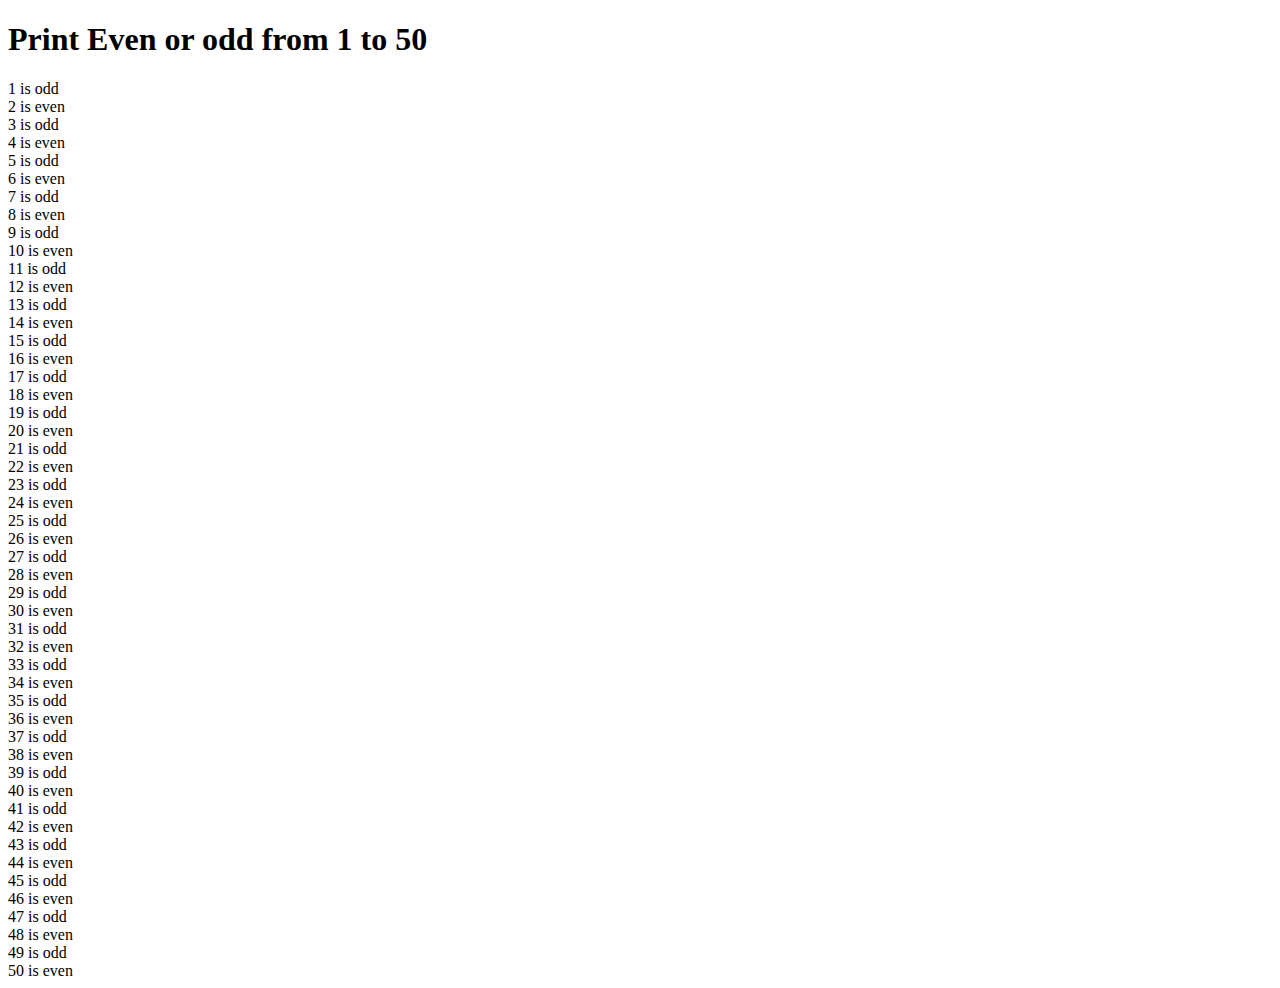
<file: 329-sateesh-master/JS Jquery Assignment/oddEven.html>
<!DOCTYPE html>
<html lang="en">
<head>
    <meta charset="UTF-8">
    <meta http-equiv="X-UA-Compatible" content="IE=edge">
    <meta name="viewport" content="width=device-width, initial-scale=1.0">
    <title>Print Even or odd from 1 to 50</title> 
</head>
<body>
     <h1>Print Even or odd from 1 to 50</h1>
    <script>
        var a = [];
for (var i = 1; i <= 50; i++) {
  a[i] = i;
}
for (var i = 1; i <= 50; i++) {
    if(a[i] % 2 == 1){

        document.write(a[i] + " is odd");
        document.write("<br>");
    }
    else{
         document.write(a[i] + " is even");
         document.write("<br>");
    }
}
    </script>
    
</body>
</html>
</file>
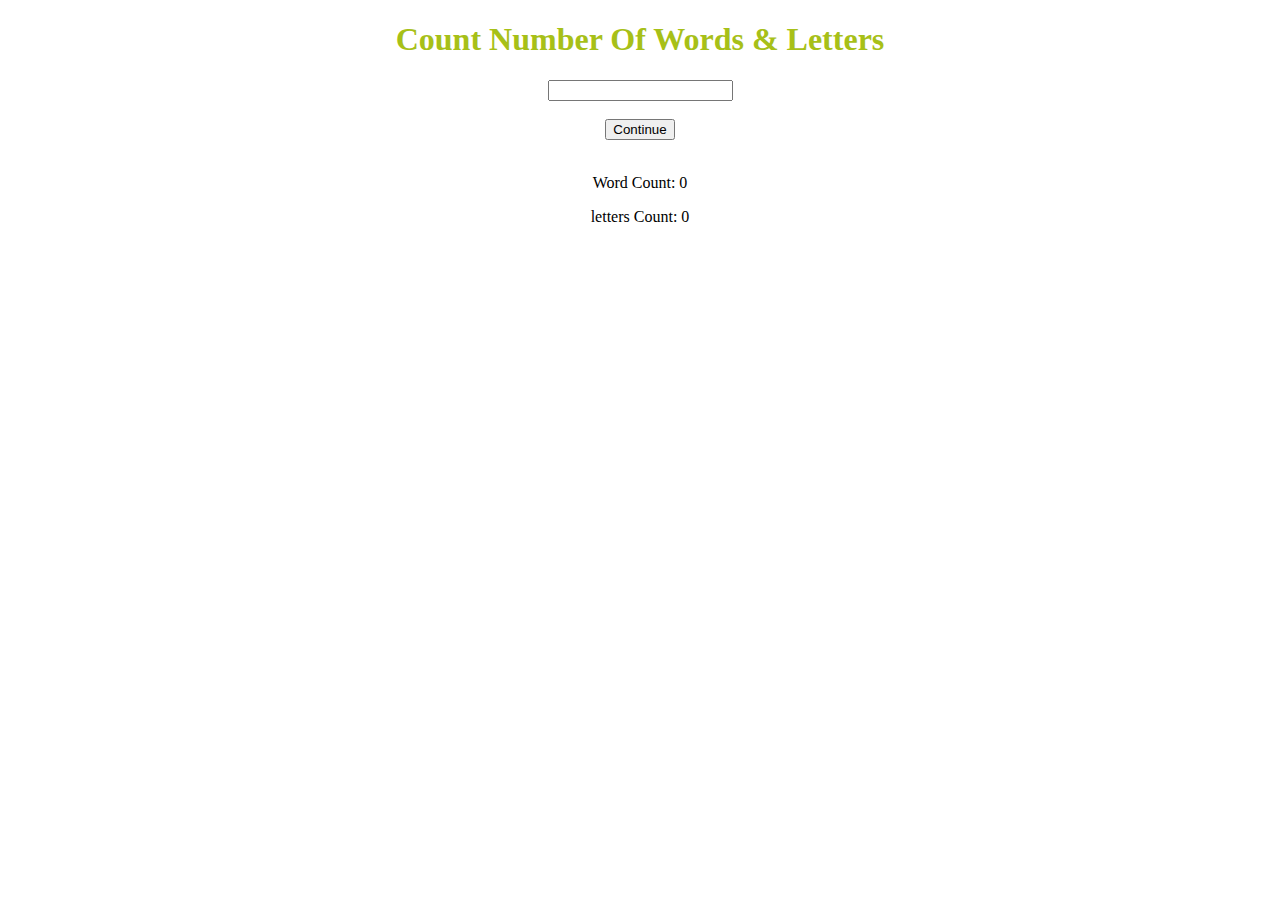
<file: 329-sateesh-master/JS Jquery Assignment/wordsCount.html>
<!DOCTYPE html>
<html lang="en">
	<head>
		<meta charset="UTF-8" />
		<meta http-equiv="X-UA-Compatible" content="IE=edge" />
		<meta name="viewport" content="width=device-width, initial-scale=1.0" />
		<title>Count word and letter</title>
	</head>

	<body style="text-align: center">
		<h1 style="color: rgb(167, 192, 24)">
			Count Number Of Words & Letters
		</h1>
		<input type="text" name="" id="inputField" />
		<br /><br />

		<button onclick="countWords()">Continue</button>
		<br /><br />

		<p>Word Count: <span id="show">0</span></p>
		<p>letters Count: <span id="shows">0</span></p>

		<script>
			function countWords() {
				var text = document.getElementById("inputField").value;
				var countWords = text.match(/\w+/g).length;
				var countLetter = 0;

				for (var i = 0; i < text.length; i++) {
					if (text[i] != " ") {
						countLetter++;
					}
				}

				document.getElementById("show").innerHTML = countWords;
				document.getElementById("shows").innerHTML = countLetter;
			}
		</script>
	</body>
</html>
</file>
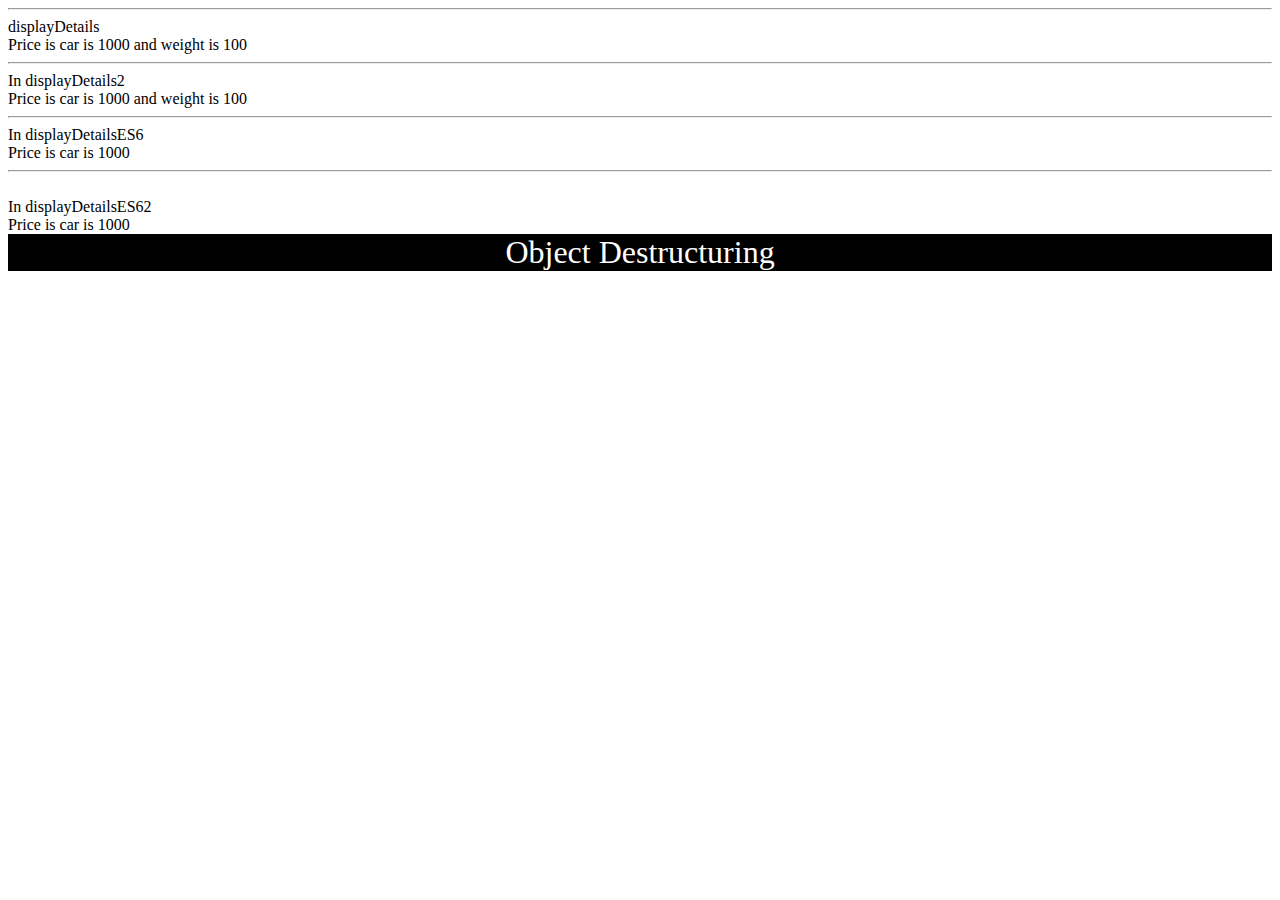
<file: 329-sateesh-master/HTML CSS JS/ES6/ES6-object-destructuring.html>
<!DOCTYPE html>
<html lang="en">

<head>
    <meta charset="UTF-8">
    <title>Object Destructuring </title>
</head>

<script>

    var str = "hello"; // str holds a string literal

    var car1 = {
        price: 1000,
        color: "red",
        weight: 100
    }; // car1 is an object literal 

    function displayDetails(c) {
        document.write(
            `<hr>displayDetails<br> Price is car is ${c.price} and weight is ${c.weight}`);
    };

    displayDetails(car1);

    function displayDetails2(p, w) {
        document.write(
            `<hr>In displayDetails2 <br> Price is car is ${p} and weight is ${w}`);
    };


    displayDetails2(car1.price, car1.weight);

    function displayDetailsES6({ price }) {
        document.write(
            `<hr>In displayDetailsES6 <br> Price is car is ${price} `);
    };

    displayDetailsES6(car1);

    function displayDetailsES62(c) {       
        var { price:pr } = c; // extract price from car and store in pr

        document.write(
            `<hr><br>In displayDetailsES62 <br> Price is car is ${pr} `);

        car.weight = 20000000000;
        var { weight, color } = c; // extract weight and color from object c.
        document.write(
            `<br>In displayDetailsES62 <br> Weight is car is ${weight} `);
    };
    displayDetailsES62(car1);


    //Object destructuring of a built-in object navigator
    function f({ appCodeName, appVersion }) {
        document.write(
            "<hr><br>appCodeName=  " + appCodeName + " and appVersion= " + appVersion);
    };
    f(navigator);










</script>

<body>

    <body>
        <header style="font-size: 24pt; color:white; background-color: black; text-align: center;">Object Destructuring
        </header>

    </body>

</body>

</html>
</file>
